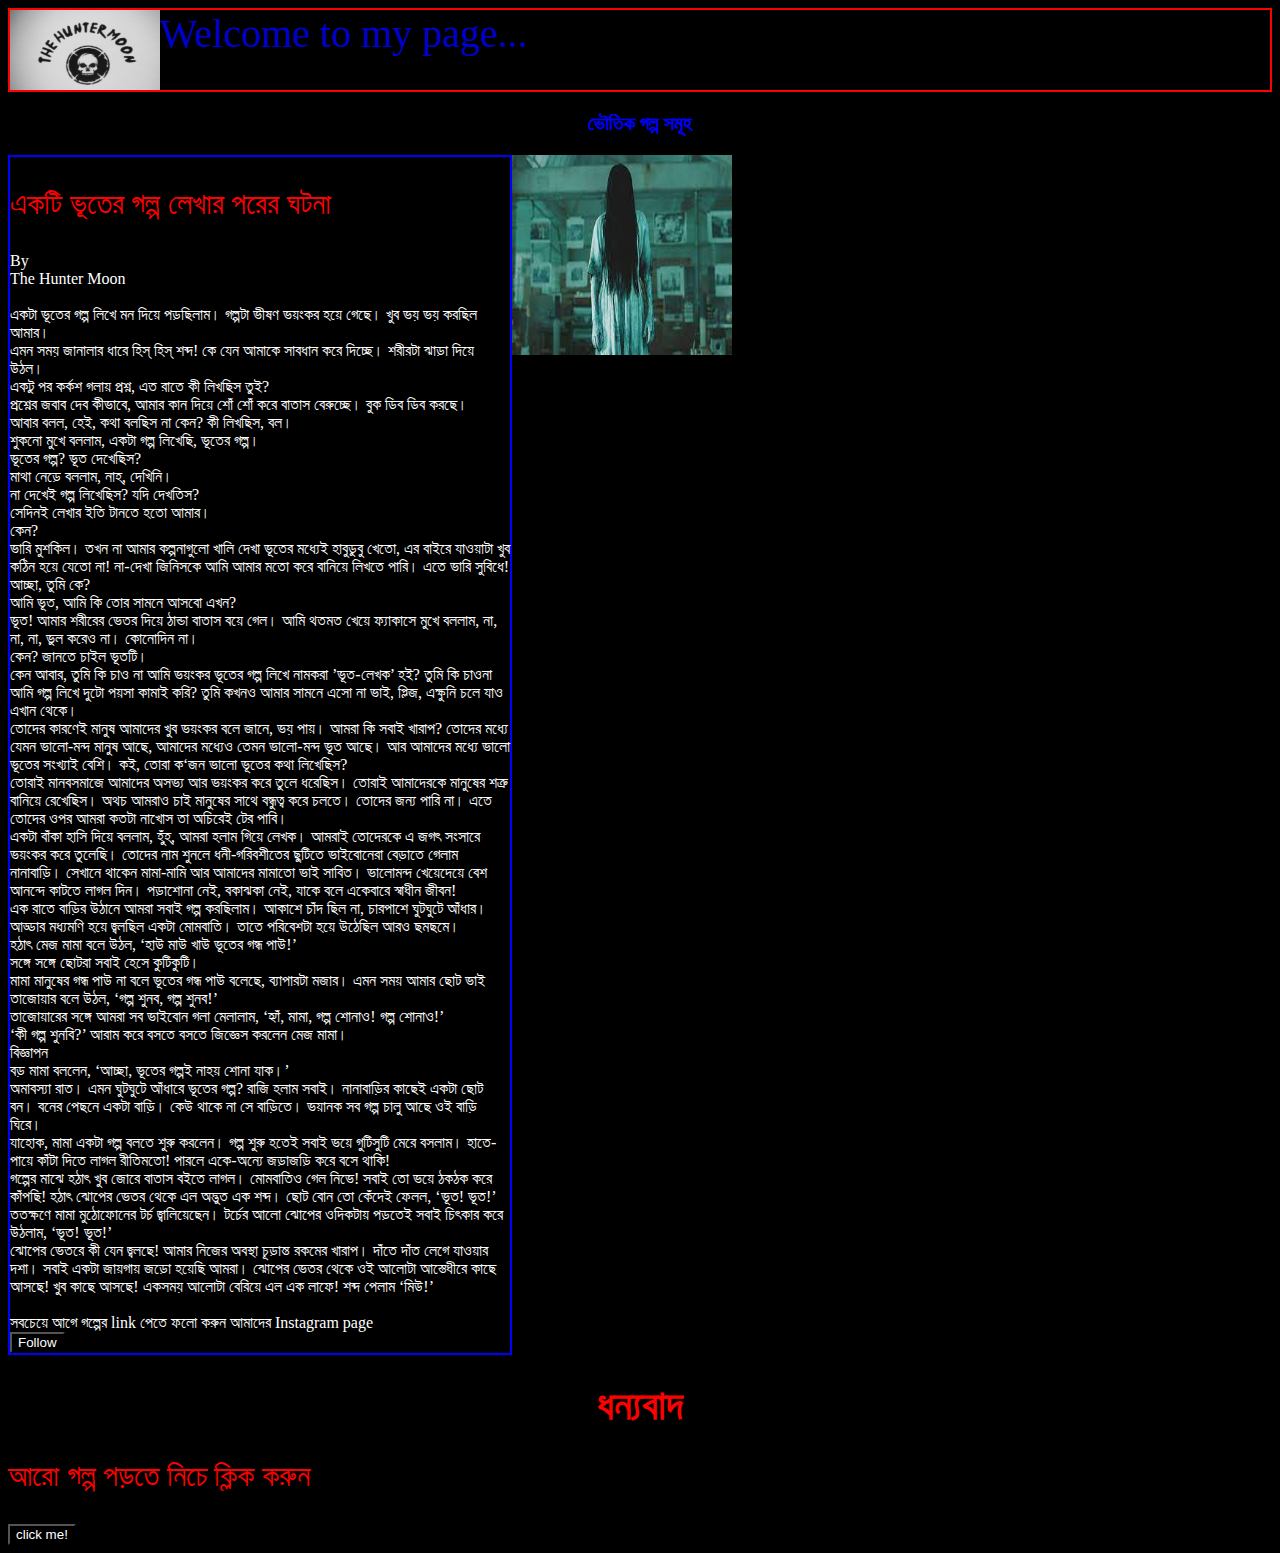
<file: index2.html>
<!DOCTYPE html>
<html lang="en">
<head>
    <meta charset="UTF-8">
    <meta name="viewport" content="width=device-width, initial-scale=1.0">
    <title>Document</title>
</head>
<link rel="STYLESHEET" href="CSS2.css">
<body>
    <div class="log">
        <img src="WhatsApp Image 2023-11-27 at 13.01.08_7e2c660a.jpg" height="80px" width="150px">
       Welcome to my page...<br>
      </div>
      <h3>ভৌতিক গল্প সমূহ</h3>
      <span class="key">
    <div class="toy">
        <p>একটি ভূতের গল্প লেখার পরের ঘটনা</p>
By<br>
The Hunter Moon <br><br>
একটা ভূতের গল্প লিখে মন দিয়ে পড়ছিলাম। গল্পটা ভীষণ ভয়ংকর হয়ে গেছে। খুব ভয় ভয় করছিল আমার।<br>

এমন সময় জানালার ধারে হিস্ হিস্ শব্দ! কে যেন আমাকে সাবধান করে দিচ্ছে। শরীরটা ঝাড়া দিয়ে উঠল।<br>

একটু পর কর্কশ গলায় প্রশ্ন, এত রাতে কী লিখছিস তুই?<br>

প্রশ্নের জবাব দেব কীভাবে, আমার কান দিয়ে শোঁ শোঁ করে বাতাস বেরুচ্ছে। বুক ডিব ডিব করছে।<br>

আবার বলল, হেই, কথা বলছিস না কেন? কী লিখছিস, বল।<br>

শুকনো মুখে বললাম, একটা গল্প লিখেছি, ভূতের গল্প।<br>

ভূতের গল্প? ভূত দেখেছিস?<br>

মাথা নেড়ে বললাম, নাহ্, দেখিনি।<br>

না দেখেই গল্প লিখেছিস? যদি দেখতিস?<br>

সেদিনই লেখার ইতি টানতে হতো আমার।<br>

কেন?<br>

ভারি মুশকিল। তখন না আমার কল্পনাগুলো খালি দেখা ভূতের মধ্যেই হাবুডুবু খেতো, এর বাইরে যাওয়াটা খুব কঠিন হয়ে যেতো না! না-দেখা জিনিসকে আমি আমার মতো করে বানিয়ে লিখতে পারি। এতে ভারি সুবিধে! আচ্ছা, তুমি কে?<br>

আমি ভূত, আমি কি তোর সামনে আসবো এখন?<br>

ভূত! আমার শরীরের ভেতর দিয়ে ঠান্ডা বাতাস বয়ে গেল। আমি থতমত খেয়ে ফ্যাকাসে মুখে বললাম, না, না, না, ভুল করেও না। কোনোদিন না।<br>

কেন? জানতে চাইল ভূতটি।<br>

কেন আবার, তুমি কি চাও না আমি ভয়ংকর ভূতের গল্প লিখে নামকরা ’ভূত-লেখক’ হই? তুমি কি চাওনা আমি গল্প লিখে দুটো পয়সা কামাই করি? তুমি কখনও আমার সামনে এসো না ভাই, প্লিজ, এক্ষুনি চলে যাও এখান থেকে।<br>

তোদের কারণেই মানুষ আমাদের খুব ভয়ংকর বলে জানে, ভয় পায়। আমরা কি সবাই খারাপ? তোদের মধ্যে যেমন ভালো-মন্দ মানুষ আছে, আমাদের মধ্যেও তেমন ভালো-মন্দ ভূত আছে। আর আমাদের মধ্যে ভালো ভূতের সংখ্যাই বেশি। কই, তোরা ক‘জন ভালো ভূতের কথা লিখেছিস?<br>

তোরাই মানবসমাজে আমাদের অসভ্য আর ভয়ংকর করে তুলে ধরেছিস। তোরাই আমাদেরকে মানুষের শত্রু বানিয়ে রেখেছিস। অথচ আমরাও চাই মানুষের সাথে বন্ধুত্ব করে চলতে। তোদের জন্য পারি না। এতে তোদের ওপর আমরা কতটা নাখোস তা অচিরেই টের পাবি।<br>

একটা বাঁকা হাসি দিয়ে বললাম, হুঁহ্, আমরা হলাম গিয়ে লেখক। আমরাই তোদেরকে এ জগৎ সংসারে ভয়ংকর করে তুলেছি। তোদের নাম শুনলে ধনী-গরিবশীতের ছুটিতে ভাইবোনেরা বেড়াতে গেলাম নানাবাড়ি। সেখানে থাকেন মামা-মামি আর আমাদের মামাতো ভাই সাবিত। ভালোমন্দ খেয়েদেয়ে বেশ আনন্দে কাটতে লাগল দিন। পড়াশোনা নেই, বকাঝকা নেই, যাকে বলে একেবারে স্বাধীন জীবন!<br>

এক রাতে বাড়ির উঠানে আমরা সবাই গল্প করছিলাম। আকাশে চাঁদ ছিল না, চারপাশে ঘুটঘুটে আঁধার। আড্ডার মধ্যমণি হয়ে জ্বলছিল একটা মোমবাতি। তাতে পরিবেশটা হয়ে উঠেছিল আরও ছমছমে।<br>

হঠাৎ মেজ মামা বলে উঠল, ‘হাউ মাউ খাউ ভূতের গন্ধ পাউ!’<br>

সঙ্গে সঙ্গে ছোটরা সবাই হেসে কুটিকুটি।<br>

মামা মানুষের গন্ধ পাউ না বলে ভূতের গন্ধ পাউ বলেছে, ব্যাপারটা মজার। এমন সময় আমার ছোট ভাই তাজোয়ার বলে উঠল, ‘গল্প শুনব, গল্প শুনব!’<br>

তাজোয়ারের সঙ্গে আমরা সব ভাইবোন গলা মেলালাম, ‘হ্যাঁ, মামা, গল্প শোনাও! গল্প শোনাও!’<br>

‘কী গল্প শুনবি?’ আরাম করে বসতে বসতে জিজ্ঞেস করলেন মেজ মামা।<br>

বিজ্ঞাপন<br>

বড় মামা বললেন, ‘আচ্ছা, ভূতের গল্পই নাহয় শোনা যাক।’<br>

অমাবস্যা রাত। এমন ঘুটঘুটে আঁধারে ভূতের গল্প? রাজি হলাম সবাই। নানাবাড়ির কাছেই একটা ছোট বন। বনের পেছনে একটা বাড়ি। কেউ থাকে না সে বাড়িতে। ভয়ানক সব গল্প চালু আছে ওই বাড়ি ঘিরে।
<br>
যাহোক, মামা একটা গল্প বলতে শুরু করলেন। গল্প শুরু হতেই সবাই ভয়ে গুটিসুটি মেরে বসলাম। হাতে-পায়ে কাঁটা দিতে লাগল রীতিমতো! পারলে একে-অন্যে জড়াজড়ি করে বসে থাকি!<br>

গল্পের মাঝে হঠাৎ খুব জোরে বাতাস বইতে লাগল। মোমবাতিও গেল নিভে! সবাই তো ভয়ে ঠকঠক করে কাঁপছি! হঠাৎ ঝোপের ভেতর থেকে এল অদ্ভুত এক শব্দ। ছোট বোন তো কেঁদেই ফেলল, ‘ভূত! ভূত!’<br>

ততক্ষণে মামা মুঠোফোনের টর্চ জ্বালিয়েছেন। টর্চের আলো ঝোপের ওদিকটায় পড়তেই সবাই চিৎকার করে উঠলাম, ‘ভূত! ভূত!’<br>

ঝোপের ভেতরে কী যেন জ্বলছে! আমার নিজের অবস্থা চূড়ান্ত রকমের খারাপ। দাঁতে দাঁত লেগে যাওয়ার দশা। সবাই একটা জায়গায় জড়ো হয়েছি আমরা। ঝোপের ভেতর থেকে ওই আলোটা আস্তেধীরে কাছে আসছে! খুব কাছে আসছে! একসময় আলোটা বেরিয়ে এল এক লাফে! শব্দ পেলাম ‘মিউ!’<br><br>
সবচেয়ে আগে গল্পের link পেতে ফলো করুন আমাদের Instagram page<br>
<a href="https://instagram.com/the_hunter_moon_89?igshid=OGQ5ZDc2ODk2ZA=="><button>Follow</button></a><br></div></div>
    <div class="tak">
    
    <img src="download (4).jpeg" class="fox" height="200px" width="220px">
</div>
</span><div class="potol">
<p3>
<div>
    <h1>ধন্যবাদ</h1>
</div>
<div class="tx">
<p>আরো গল্প পড়তে নিচে ক্লিক করুন</p>
<a href="Index.html" ><button>click me!</button></a>
</div>
</body>
</html>
</file>
<file: CSS2.css>
.log{
    display: flex;
    color:mediumblue;
    border: 2px solid red;
    font-size: 40px;
    background-color: black;
}
.toy{
    color: white;
    width: 500px;
    border: 2px solid blue;
    background-color: black;
}
h3{
    color: blue;
    font-size: 20px;
    text-align: center;
}
#sya{
    position: fixed;
}
p{
    color:red;
    font-size: 30px;
}
.key{
    display: flex;
}
.fox{
    position: fixed;
}
h1{
    font-size: 40px;
    color: red;
    text-align: center;
}
.tx{
    color: white;
}
*{
    background-color: black;
}
button{
    color: white;
    text-align: center;
}
p2{
    font-size: 20px;
}
</file>
